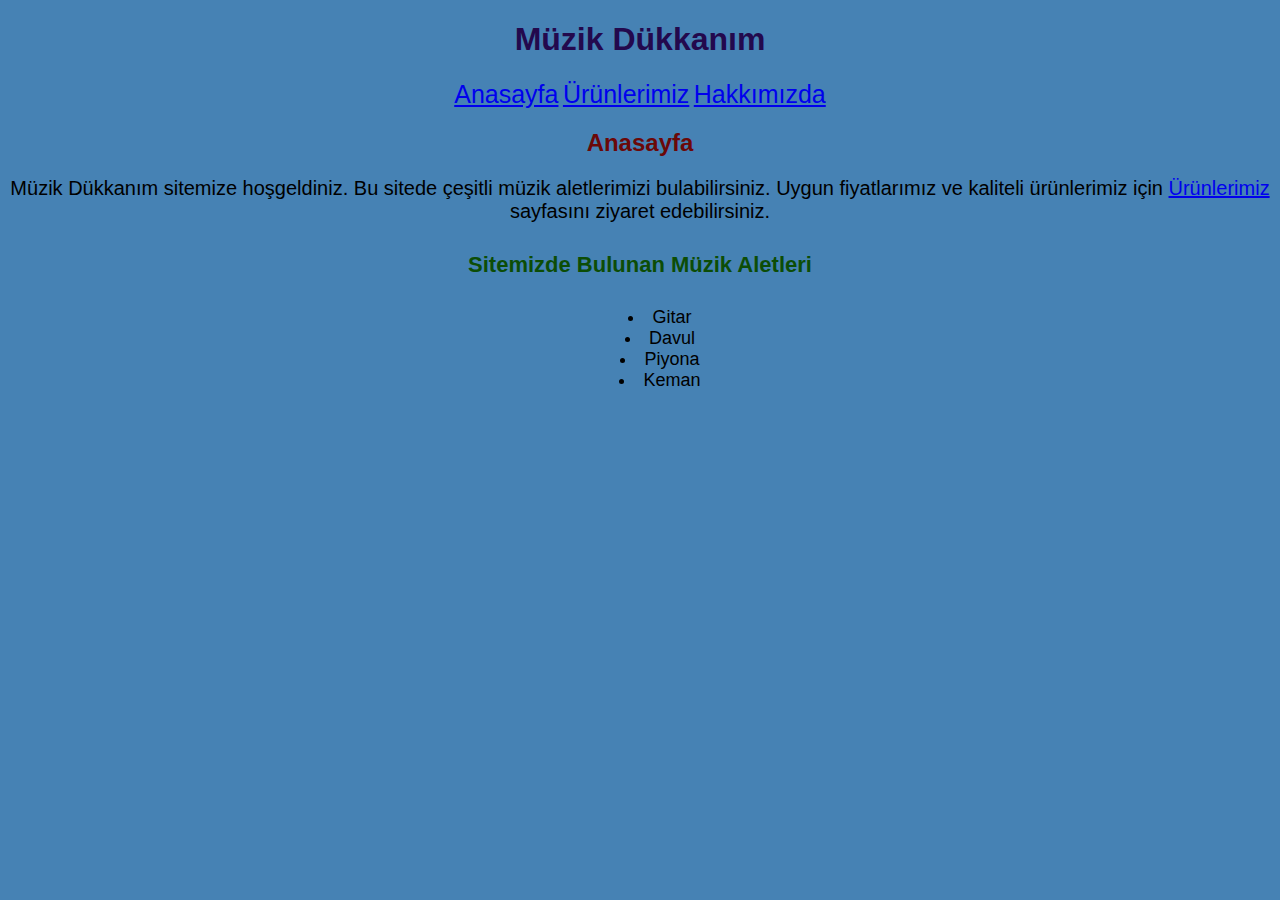
<file: index.html>
<!DOCTYPE html>
<html lang="tr">
<head>
    <meta charset="UTF-8">
    <meta http-equiv="X-UA-Compatible" content="IE=edge">
    <meta name="viewport" content="width=device-width, initial-scale=1.0">
    <title>Anasayfa</title>
    <link rel="stylesheet" href="/css/style.css">
</head>
<body>
    <div class="center">
        <h1 style="color: rgb(35, 9, 77);">Müzik Dükkanım</h1>
    <a href="index.html">Anasayfa</a>
    <a href="urunler.html">Ürünlerimiz</a>
    <a href="hakkimizda.html">Hakkımızda</a>
    <h2>Anasayfa</h2>
    <p>Müzik Dükkanım sitemize hoşgeldiniz. Bu sitede çeşitli müzik aletlerimizi bulabilirsiniz. Uygun fiyatlarımız ve kaliteli ürünlerimiz için <a style="font-size: 20px;" href="urunler.html">Ürünlerimiz</a> sayfasını ziyaret edebilirsiniz.</p>
    <h4>Sitemizde Bulunan Müzik Aletleri</h4>
    <ul id="nokta-ortalama">
        <li>Gitar</li>
        <li>Davul</li>
        <li>Piyona</li>
        <li>Keman</li>
    </ul>
    </div>
    
</body>
</html>
</file>
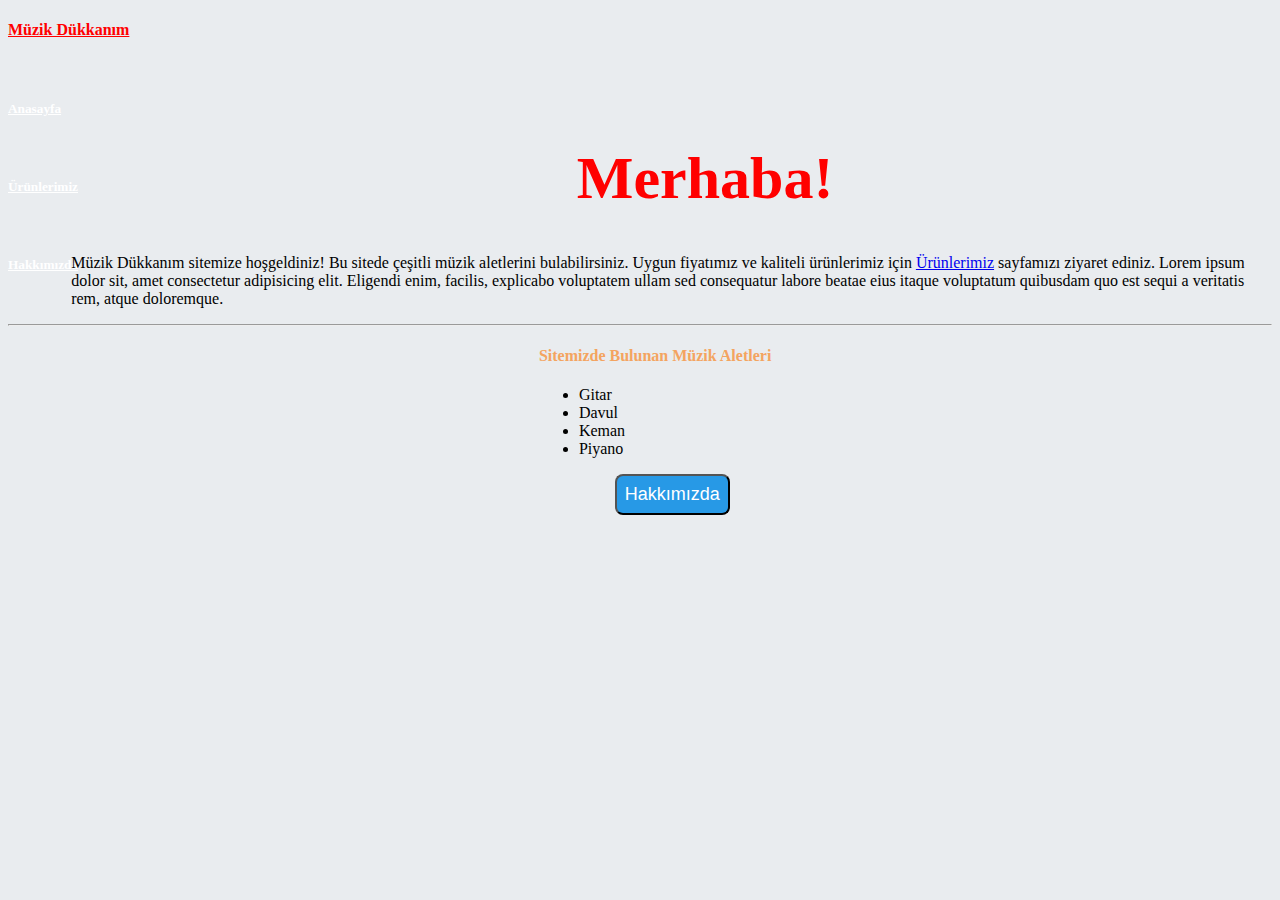
<file: V2Bootstrap/index.html>
<!doctype html>
<html lang="en">

<head>
    <!-- Required meta tags -->
    <meta charset="utf-8">
    <meta name="viewport" content="width=device-width, initial-scale=1, shrink-to-fit=no">

    <!-- Bootstrap CSS -->
    <link rel="stylesheet" href="https://cdn.jsdelivr.net/npm/bootstrap@4.6.1/dist/css/bootstrap.min.css"
        integrity="sha384-zCbKRCUGaJDkqS1kPbPd7TveP5iyJE0EjAuZQTgFLD2ylzuqKfdKlfG/eSrtxUkn" crossorigin="anonymous">

    <title>Anasayfa</title>
</head>

<body style="background-color: #E9ECEF;">
    <div class="conteiner-fluid">
        <div style="height: 60px;" class="row px-5 bg-dark">
            <div class="row bg-dark">
                <a style="margin-top: 2%;color: red;" href="index.html"><h4>Müzik Dükkanım</h4></a>
                <a style="margin-top: 3%; margin-left: 10px; color: white;"  href="index.html"><h5>Anasayfa</h5></a>
                <a style="margin-top: 3%; margin-left: 10px; color: white;"  href="urunlerimiz.html"><h5>Ürünlerimiz</h5></a>
                <a style="margin-top: 3%; margin-left: 10px; color: white;"  href="hakkimizda.html"><h5>Hakkımızda</h5></a>
            </div>
        </div>
    </div>
    <div>
        <h1 style="color: red;font-size: 60px; font-family: 'Times New Roman', Times, serif; margin-left: 45%; margin-top: 5%;">Merhaba!</h1>
    </div>
    <div>
        <p style="margin-left: 5%;">Müzik Dükkanım sitemize hoşgeldiniz! Bu sitede çeşitli müzik aletlerini bulabilirsiniz. Uygun fiyatımız ve kaliteli ürünlerimiz için <a href="urunlerimiz.html">Ürünlerimiz</a> sayfamızı ziyaret ediniz. Lorem ipsum dolor sit, amet consectetur adipisicing elit. Eligendi enim, facilis, explicabo voluptatem ullam sed consequatur labore beatae eius itaque voluptatum quibusdam quo est sequi a veritatis rem, atque doloremque.</p>
    </div>
    <hr>
    <div>
        <h4 style="margin-left: 42%; color: sandybrown;">Sitemizde Bulunan Müzik Aletleri</h4>
    </div>
    <div>
        <ul style="margin-left: 42%;">
            <li>Gitar</li>
            <li>Davul</li>
            <li>Keman</li>
            <li>Piyano</li>
        </ul>
    </div>
    <button style="margin-left: 48%; background-color: rgb(39, 153, 230); border-radius: 8px; padding: 8px;">
        <a style="color: white; font-size: 18px; text-decoration: none;" href="hakkimizda.html">Hakkımızda</a>
    </button>

    <!-- Optional JavaScript; choose one of the two! -->

    <!-- Option 1: jQuery and Bootstrap Bundle (includes Popper) -->
    <script src="https://cdn.jsdelivr.net/npm/jquery@3.5.1/dist/jquery.slim.min.js"
        integrity="sha384-DfXdz2htPH0lsSSs5nCTpuj/zy4C+OGpamoFVy38MVBnE+IbbVYUew+OrCXaRkfj"
        crossorigin="anonymous"></script>
    <script src="https://cdn.jsdelivr.net/npm/bootstrap@4.6.1/dist/js/bootstrap.bundle.min.js"
        integrity="sha384-fQybjgWLrvvRgtW6bFlB7jaZrFsaBXjsOMm/tB9LTS58ONXgqbR9W8oWht/amnpF"
        crossorigin="anonymous"></script>

    <!-- Option 2: Separate Popper and Bootstrap JS -->
    <!--
    <script src="https://cdn.jsdelivr.net/npm/jquery@3.5.1/dist/jquery.slim.min.js" integrity="sha384-DfXdz2htPH0lsSSs5nCTpuj/zy4C+OGpamoFVy38MVBnE+IbbVYUew+OrCXaRkfj" crossorigin="anonymous"></script>
    <script src="https://cdn.jsdelivr.net/npm/popper.js@1.16.1/dist/umd/popper.min.js" integrity="sha384-9/reFTGAW83EW2RDu2S0VKaIzap3H66lZH81PoYlFhbGU+6BZp6G7niu735Sk7lN" crossorigin="anonymous"></script>
    <script src="https://cdn.jsdelivr.net/npm/bootstrap@4.6.1/dist/js/bootstrap.min.js" integrity="sha384-VHvPCCyXqtD5DqJeNxl2dtTyhF78xXNXdkwX1CZeRusQfRKp+tA7hAShOK/B/fQ2" crossorigin="anonymous"></script>
    -->
</body>

</html>
</file>
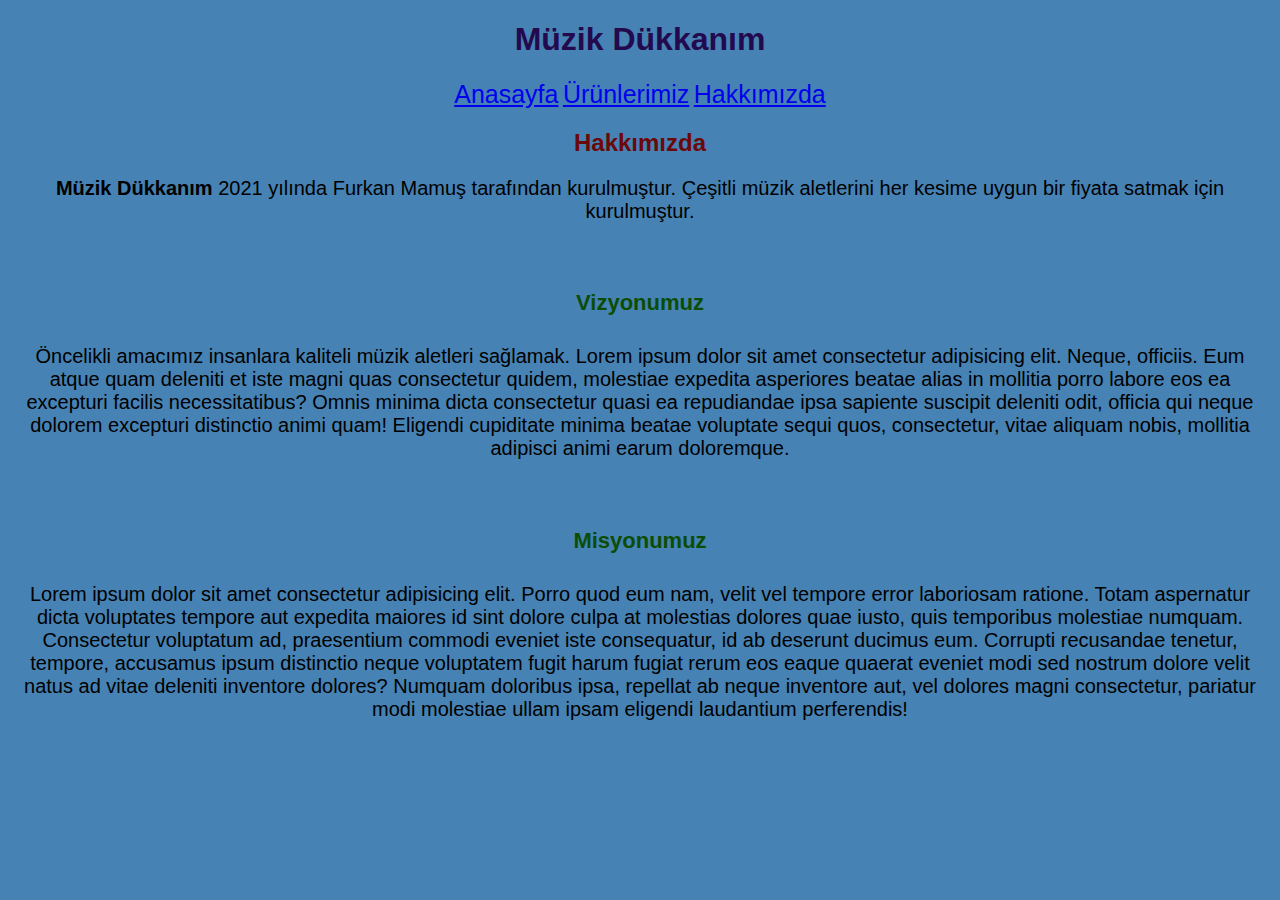
<file: hakkimizda.html>
<!DOCTYPE html>
<html lang="tr">
<head>
    <meta charset="UTF-8">
    <meta http-equiv="X-UA-Compatible" content="IE=edge">
    <meta name="viewport" content="width=device-width, initial-scale=1.0">
    <title>Ürünlerimiz</title>
    <link rel="stylesheet" href="css/style.css">
</head>
<body>
    <div class="center">
        <h1 style="color: rgb(35, 9, 77);">Müzik Dükkanım</h1>
    <a href="index.html">Anasayfa</a>
    <a href="urunler.html">Ürünlerimiz</a>
    <a href="hakkimizda.html">Hakkımızda</a>
    <h2>Hakkımızda</h2>
    <p><b>Müzik Dükkanım</b> 2021 yılında Furkan Mamuş tarafından kurulmuştur. Çeşitli müzik aletlerini her kesime uygun bir fiyata satmak için kurulmuştur.</p>
    <br><h4>Vizyonumuz</h4>
    <p>Öncelikli amacımız insanlara kaliteli müzik aletleri sağlamak. Lorem ipsum dolor sit amet consectetur adipisicing elit. Neque, officiis. Eum atque quam deleniti et iste magni quas consectetur quidem, molestiae expedita asperiores beatae alias in mollitia porro labore eos ea excepturi facilis necessitatibus? Omnis minima dicta consectetur quasi ea repudiandae ipsa sapiente suscipit deleniti odit, officia qui neque dolorem excepturi distinctio animi quam! Eligendi cupiditate minima beatae voluptate sequi quos, consectetur, vitae aliquam nobis, mollitia adipisci animi earum doloremque.</p>
    <br><h4>Misyonumuz</h4>
    <p>Lorem ipsum dolor sit amet consectetur adipisicing elit. Porro quod eum nam, velit vel tempore error laboriosam ratione. Totam aspernatur dicta voluptates tempore aut expedita maiores id sint dolore culpa at molestias dolores quae iusto, quis temporibus molestiae numquam. Consectetur voluptatum ad, praesentium commodi eveniet iste consequatur, id ab deserunt ducimus eum. Corrupti recusandae tenetur, tempore, accusamus ipsum distinctio neque voluptatem fugit harum fugiat rerum eos eaque quaerat eveniet modi sed nostrum dolore velit natus ad vitae deleniti inventore dolores? Numquam doloribus ipsa, repellat ab neque inventore aut, vel dolores magni consectetur, pariatur modi molestiae ullam ipsam eligendi laudantium perferendis!</p>

</body>
</html>
</file>
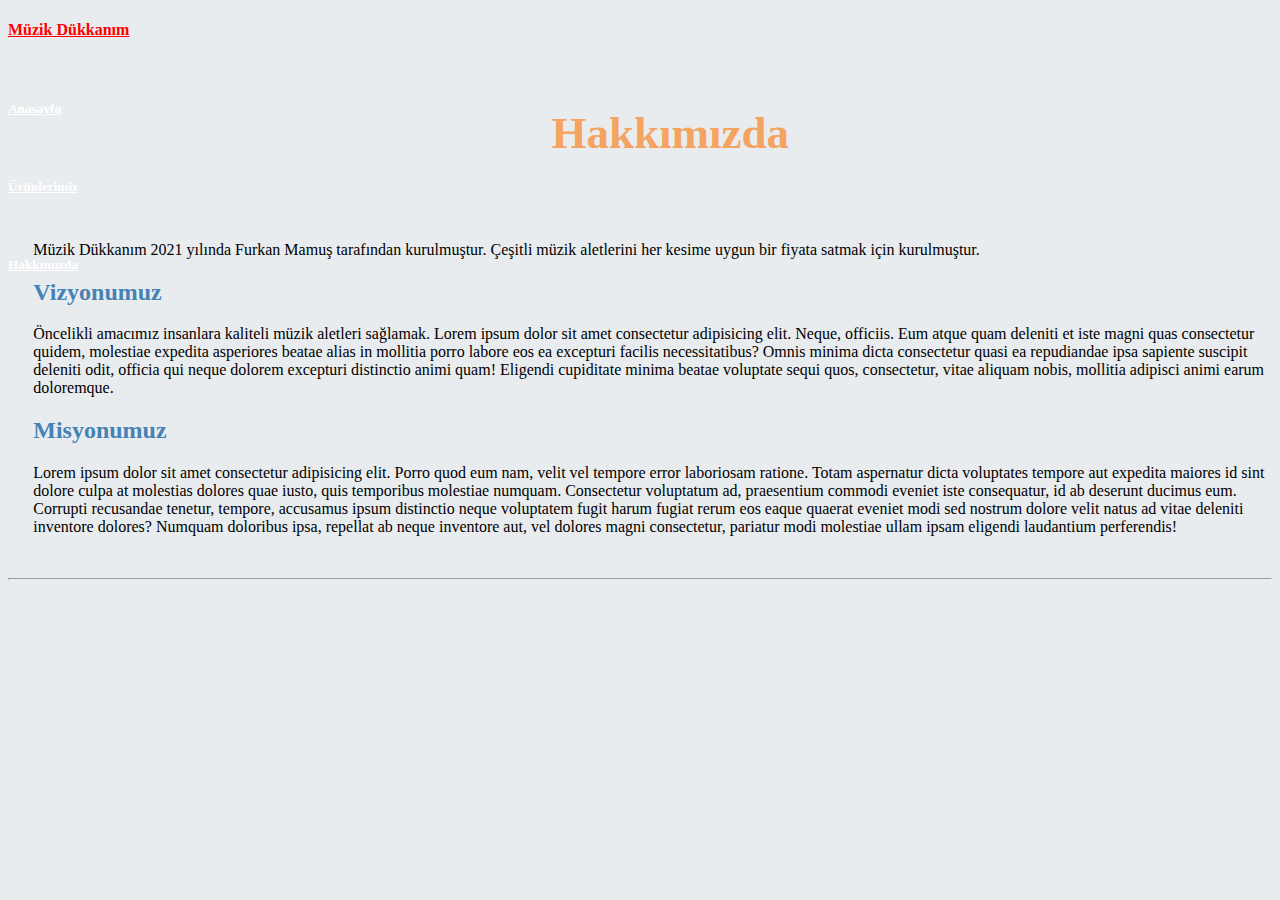
<file: V2Bootstrap/hakkimizda.html>
<!doctype html>
<html lang="en">

<head>
    <!-- Required meta tags -->
    <meta charset="utf-8">
    <meta name="viewport" content="width=device-width, initial-scale=1, shrink-to-fit=no">

    <!-- Bootstrap CSS -->
    <link rel="stylesheet" href="https://cdn.jsdelivr.net/npm/bootstrap@4.6.1/dist/css/bootstrap.min.css"
        integrity="sha384-zCbKRCUGaJDkqS1kPbPd7TveP5iyJE0EjAuZQTgFLD2ylzuqKfdKlfG/eSrtxUkn" crossorigin="anonymous">

    <title>Hakkımızda</title>
</head>

<body style="background-color: #E9ECEF;">
    <div class="conteiner-fluid">
        <div style="height: 60px;" class="row px-5 bg-dark">
            <div class="row bg-dark">
                <a style="margin-top: 2%;color: red;" href="index.html"><h4>Müzik Dükkanım</h4></a>
                <a style="margin-top: 3%; margin-left: 10px; color: white;"  href="index.html"><h5>Anasayfa</h5></a>
                <a style="margin-top: 3%; margin-left: 10px; color: white;"  href="urunlerimiz.html"><h5>Ürünlerimiz</h5></a>
                <a style="margin-top: 3%; margin-left: 10px; color: white;"  href="hakkimizda.html"><h5>Hakkımızda</h5></a>
            </div>
        </div>
    </div>
    <div>
        <h1 style="margin-left: 43%; margin-top: 2%; font-size: 45px; color: sandybrown;">Hakkımızda</h1>
    </div><br><br>
    <p style="margin-left: 2%;">Müzik Dükkanım 2021 yılında Furkan Mamuş tarafından kurulmuştur. Çeşitli müzik aletlerini her kesime uygun bir fiyata satmak için kurulmuştur.</p>
    <h2 style="margin-left: 2%; color: steelblue;">Vizyonumuz</h2>
    <p style="margin-left: 2%;">Öncelikli amacımız insanlara kaliteli müzik aletleri sağlamak. Lorem ipsum dolor sit amet consectetur adipisicing elit. Neque, officiis. Eum atque quam deleniti et iste magni quas consectetur quidem, molestiae expedita asperiores beatae alias in mollitia porro labore eos ea excepturi facilis necessitatibus? Omnis minima dicta consectetur quasi ea repudiandae ipsa sapiente suscipit deleniti odit, officia qui neque dolorem excepturi distinctio animi quam! Eligendi cupiditate minima beatae voluptate sequi quos, consectetur, vitae aliquam nobis, mollitia adipisci animi earum doloremque.</p>
    <h2 style="margin-left: 2%; color: steelblue;">Misyonumuz</h2>
    <p style="margin-left: 2%;">Lorem ipsum dolor sit amet consectetur adipisicing elit. Porro quod eum nam, velit vel tempore error laboriosam ratione. Totam aspernatur dicta voluptates tempore aut expedita maiores id sint dolore culpa at molestias dolores quae iusto, quis temporibus molestiae numquam. Consectetur voluptatum ad, praesentium commodi eveniet iste consequatur, id ab deserunt ducimus eum. Corrupti recusandae tenetur, tempore, accusamus ipsum distinctio neque voluptatem fugit harum fugiat rerum eos eaque quaerat eveniet modi sed nostrum dolore velit natus ad vitae deleniti inventore dolores? Numquam doloribus ipsa, repellat ab neque inventore aut, vel dolores magni consectetur, pariatur modi molestiae ullam ipsam eligendi laudantium perferendis!</p>
    <br>
    <hr>

    <!-- Optional JavaScript; choose one of the two! -->

    <!-- Option 1: jQuery and Bootstrap Bundle (includes Popper) -->
    <script src="https://cdn.jsdelivr.net/npm/jquery@3.5.1/dist/jquery.slim.min.js"
        integrity="sha384-DfXdz2htPH0lsSSs5nCTpuj/zy4C+OGpamoFVy38MVBnE+IbbVYUew+OrCXaRkfj"
        crossorigin="anonymous"></script>
    <script src="https://cdn.jsdelivr.net/npm/bootstrap@4.6.1/dist/js/bootstrap.bundle.min.js"
        integrity="sha384-fQybjgWLrvvRgtW6bFlB7jaZrFsaBXjsOMm/tB9LTS58ONXgqbR9W8oWht/amnpF"
        crossorigin="anonymous"></script>

    <!-- Option 2: Separate Popper and Bootstrap JS -->
    <!--
    <script src="https://cdn.jsdelivr.net/npm/jquery@3.5.1/dist/jquery.slim.min.js" integrity="sha384-DfXdz2htPH0lsSSs5nCTpuj/zy4C+OGpamoFVy38MVBnE+IbbVYUew+OrCXaRkfj" crossorigin="anonymous"></script>
    <script src="https://cdn.jsdelivr.net/npm/popper.js@1.16.1/dist/umd/popper.min.js" integrity="sha384-9/reFTGAW83EW2RDu2S0VKaIzap3H66lZH81PoYlFhbGU+6BZp6G7niu735Sk7lN" crossorigin="anonymous"></script>
    <script src="https://cdn.jsdelivr.net/npm/bootstrap@4.6.1/dist/js/bootstrap.min.js" integrity="sha384-VHvPCCyXqtD5DqJeNxl2dtTyhF78xXNXdkwX1CZeRusQfRKp+tA7hAShOK/B/fQ2" crossorigin="anonymous"></script>
    -->
</body>

</html>
</file>
<file: css/style.css>
.center {
    text-align: center;
}
#nokta-ortalama{
    list-style-position: inside
}

h2{
    color:rgb(107, 8, 8)
}
body{
    background-color: steelblue;
    font-family: -apple-system, BlinkMacSystemFont, 'Segoe UI', Roboto, Oxygen, Ubuntu, Cantarell, 'Open Sans', 'Helvetica Neue', sans-serif;
}
p{
    font-size: 20px;
}
a{
    font-size: 25px;
}
img{
    height: 450px;
}
h4{
    color: rgb(12, 77, 6);
    font-size: 22px;
}
li{
    font-size: 18px;
}
</file>
